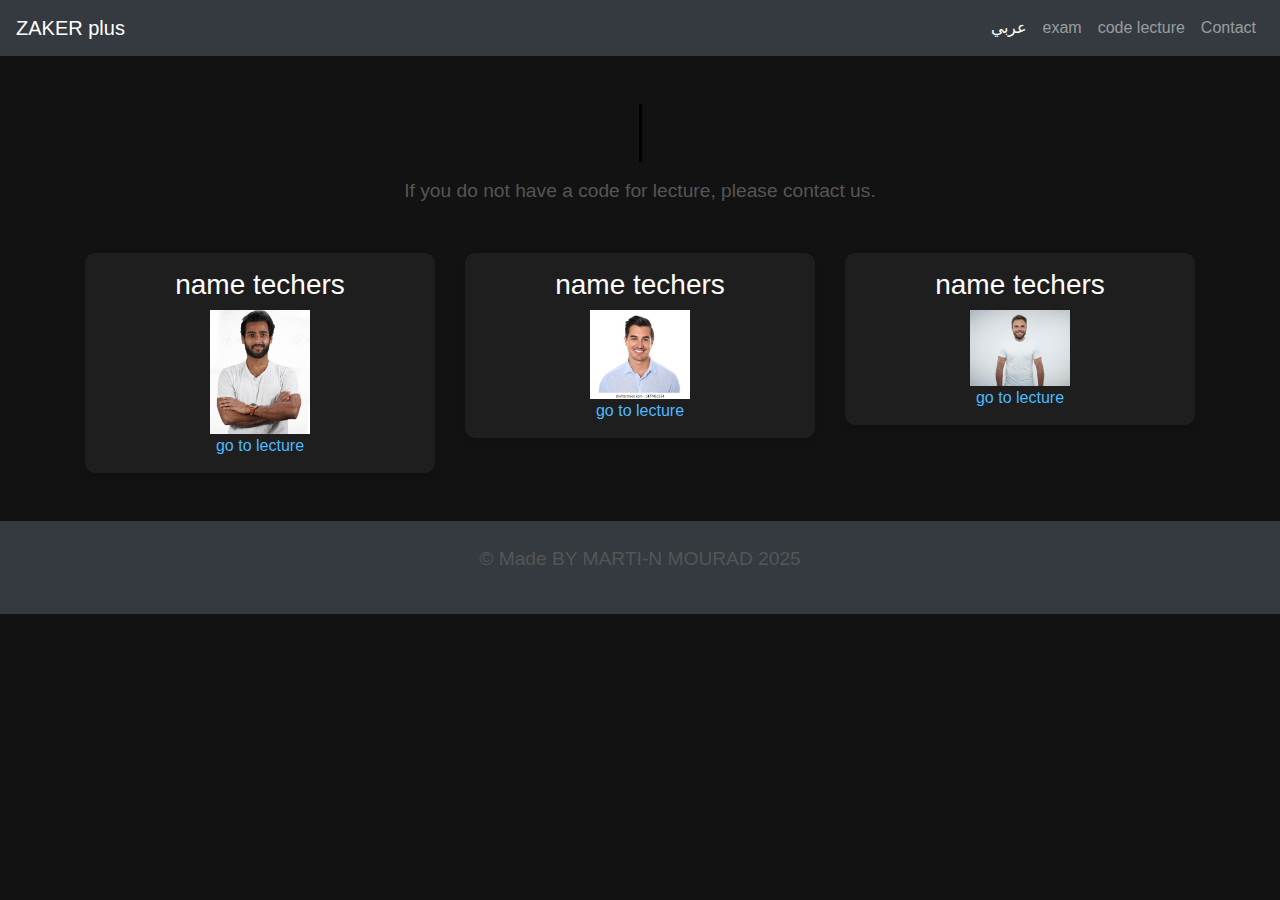
<file: index.html>
<!DOCTYPE html>
<html lang="en">
<head>
  <meta charset="UTF-8">
  <meta name="viewport" content="width=device-width, initial-scale=1.0">
  <title>ZAKER plus</title>
  <link rel="shortcut icon" href="image/icon.jpeg" type="image/x-icon">

  <!-- Bootstrap CSS -->
  <link href="https://stackpath.bootstrapcdn.com/bootstrap/4.5.2/css/bootstrap.min.css" rel="stylesheet">

  <!-- Custom CSS -->
  <link rel="stylesheet" href="css/styles.css">
  <style>
    body {
      background-color: #121212;
      color: #ffffff;
    }
    .feature-box {
      background-color: #1e1e1e;
      padding: 15px;
      border-radius: 10px;
      text-align: center;
    }
    .feature-box a {
      color: #4db8ff;
    }
    h1, h3 {
      color: #ffffff;
    }
    .navbar, .footer {
      background-color: #1e1e1e;
    }
  </style>
</head>
<body>
  <!-- Navigation Bar -->
  <nav class="navbar navbar-expand-lg navbar-dark bg-dark">
    <a class="navbar-brand" href="#">ZAKER plus</a>
    <button class="navbar-toggler" type="button" data-toggle="collapse" data-target="#navbarNav" aria-controls="navbarNav" aria-expanded="false" aria-label="Toggle navigation">
      <span class="navbar-toggler-icon"></span>
    </button>
    <div class="collapse navbar-collapse" id="navbarNav">
      <ul class="navbar-nav ml-auto">
        <li class="nav-item active">
          <a class="nav-link" href="arabi.html">عربي</a>
        </li>
        <li class="nav-item">
          <a class="nav-link" href="techers exam.html">exam</a>
        </li>
        <li class="nav-item">
          <a class="nav-link" href="code.html">code lecture</a>
        </li>
        <li class="nav-item">
          <a class="nav-link" href="contact.html">Contact</a>
        </li>
      </ul>
    </div>
  </nav>

  <!-- Hero Section -->
  <div class="container text-center my-5">
    <h1>Welcome !</h1>
    <p>If you do not have a code for lecture, please contact us.</p>
  </div>

  <!-- Features Section -->
  <div class="container my-5">
    <div class="row">
      <div class="col-md-4">
        <div class="feature-box">
          <h3>name techers</h3>
          <img src="image/test.jpg" width="100px"> <br>
          <a href="video techer.html">go to lecture</a>
        </div>
      </div>
      <div class="col-md-4">
        <div class="feature-box">
          <h3>name techers</h3>
          <img src="image/5.jpg" width="100px"><br>
          <a href="video techer.html">go to lecture</a>
        </div>
      </div>
      <div class="col-md-4">
        <div class="feature-box">
          <h3>name techers</h3>
          <img src="image/6.jpg" width="100px"><br>
          <a href="video techer.html">go to lecture</a>
        </div>
      </div>
    </div>
  </div>

  <!-- Footer -->
  <footer class="text-center bg-dark text-white py-4">
    <p>&copy; Made BY MARTI-N MOURAD 2025</p>
  </footer>

  <!-- Bootstrap JS, Popper.js, and jQuery -->
  <script src="https://code.jquery.com/jquery-3.5.1.slim.min.js"></script>
  <script src="https://cdn.jsdelivr.net/npm/@popperjs/core@2.5.2/dist/umd/popper.min.js"></script>
  <script src="https://stackpath.bootstrapcdn.com/bootstrap/4.5.2/js/bootstrap.min.js"></script>
</body>
</html>
</file>
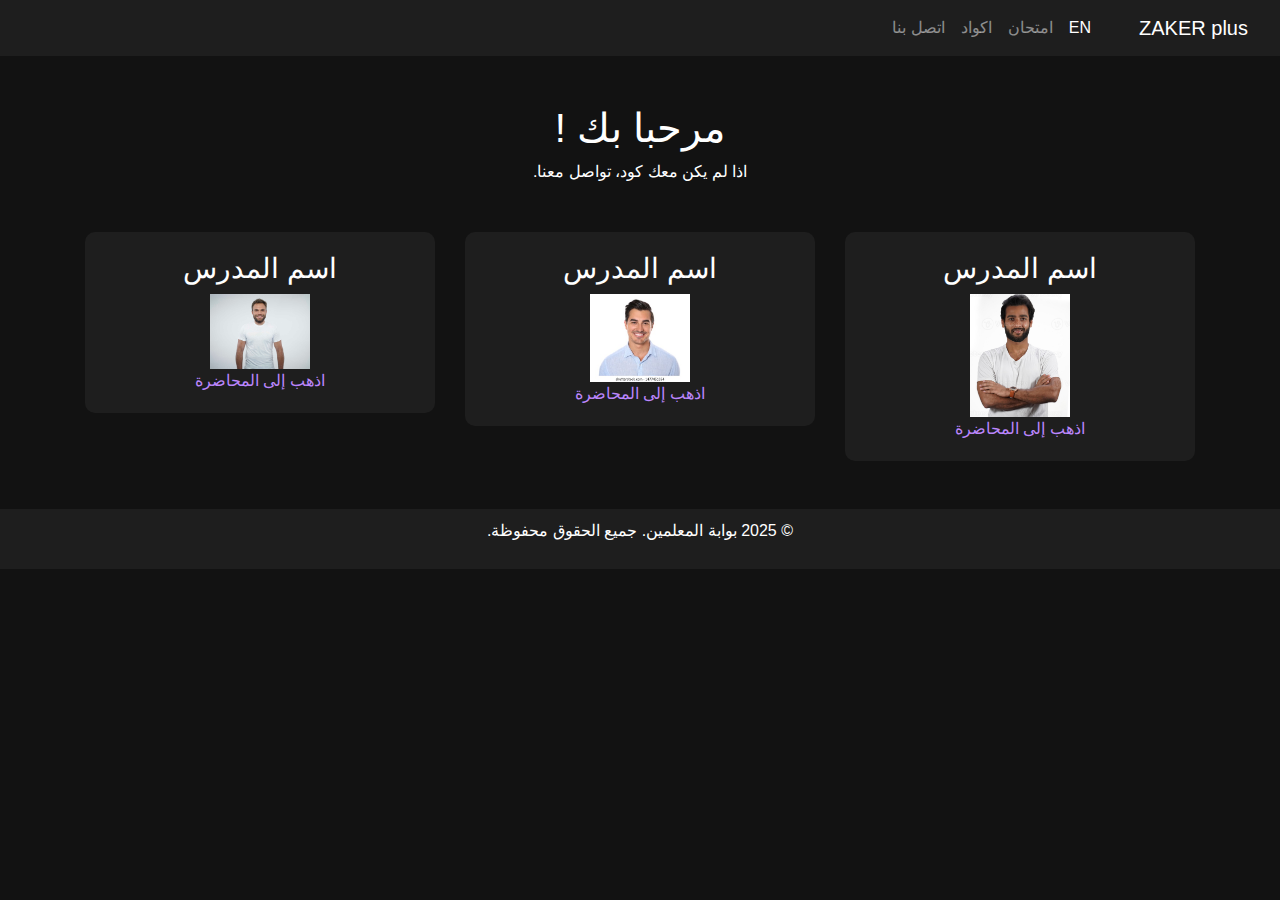
<file: arabi.html>
<!DOCTYPE html>
<html lang="ar">
<head>
  <meta charset="UTF-8">
  <meta name="viewport" content="width=device-width, initial-scale=1.0">
  <title>ZAKER plus</title>
  <link rel="shortcut icon" href="image/icon.jpeg" type="image/x-icon">
  <!-- Bootstrap CSS -->
  <link href="https://stackpath.bootstrapcdn.com/bootstrap/4.5.2/css/bootstrap.min.css" rel="stylesheet">

  <!-- Custom Dark Theme CSS -->
  <style>
    body {
      background-color: #121212;
      color: #ffffff;
      direction: rtl;
      text-align: right;
    }
    .feature-box {
      background-color: #1e1e1e;
      padding: 20px;
      border-radius: 10px;
      text-align: center;
    }
    .feature-box a {
      color: #bb86fc;
      text-decoration: none;
    }
    .feature-box a:hover {
      color: #ffffff;
    }
    .navbar {
      background-color: #1e1e1e !important;
    }
    .footer {
      background-color: #1e1e1e;
      color: #ffffff;
      padding: 10px 0;
    }
  </style>
</head>
<body>
  <!-- شريط التنقل -->
  <nav class="navbar navbar-expand-lg navbar-dark bg-dark">
    <a class="navbar-brand" href="#">ZAKER plus</a>
    <button class="navbar-toggler" type="button" data-toggle="collapse" data-target="#navbarNav" aria-controls="navbarNav" aria-expanded="false" aria-label="Toggle navigation">
      <span class="navbar-toggler-icon"></span>
    </button>
    <div class="collapse navbar-collapse" id="navbarNav">
      <ul class="navbar-nav ml-auto">
        <li class="nav-item active">
          <a class="nav-link" href="index.html">EN</a>
        </li>
        <li class="nav-item">
          <a class="nav-link" href="techers exam.html">امتحان</a>
        </li>
        <li class="nav-item">
          <a class="nav-link" href="code.html">اكواد</a>
        </li>
        <li class="nav-item">
          <a class="nav-link" href="contact.html">اتصل بنا</a>
        </li>
      </ul>
    </div>
  </nav>

  <!-- قسم الترحيب -->
  <div class="container text-center my-5">
    <h1>مرحبا بك !</h1>
    <p>اذا لم يكن معك كود، تواصل معنا.</p>
  </div>

  <!-- قسم المميزات -->
  <div class="container my-5">
    <div class="row">
      <div class="col-md-4">
        <div class="feature-box">
          <h3>اسم المدرس</h3>
          <img src="image/test.jpg" width="100px"> <br>
          <a href="video techer.html">اذهب إلى المحاضرة</a>
        </div>
      </div>
      <div class="col-md-4">
        <div class="feature-box">
          <h3>اسم المدرس</h3>
          <img src="image/5.jpg" width="100px"><br>
          <a href="video techer.html">اذهب إلى المحاضرة</a>
        </div>
      </div>
      <div class="col-md-4">
        <div class="feature-box">
          <h3>اسم المدرس</h3>
          <img src="image/6.jpg" width="100px"><br>
          <a href="video techer.html">اذهب إلى المحاضرة</a>
        </div>
      </div>
    </div>
  </div>

  <!-- التذييل -->
  <footer class="text-center footer">
    <p>&copy; 2025 بوابة المعلمين. جميع الحقوق محفوظة.</p>
  </footer>

  <!-- Bootstrap JS, Popper.js, و jQuery -->
  <script src="https://code.jquery.com/jquery-3.5.1.slim.min.js"></script>
  <script src="https://cdn.jsdelivr.net/npm/@popperjs/core@2.5.2/dist/umd/popper.min.js"></script>
  <script src="https://stackpath.bootstrapcdn.com/bootstrap/4.5.2/js/bootstrap.min.js"></script>
</body>
</html>
</file>
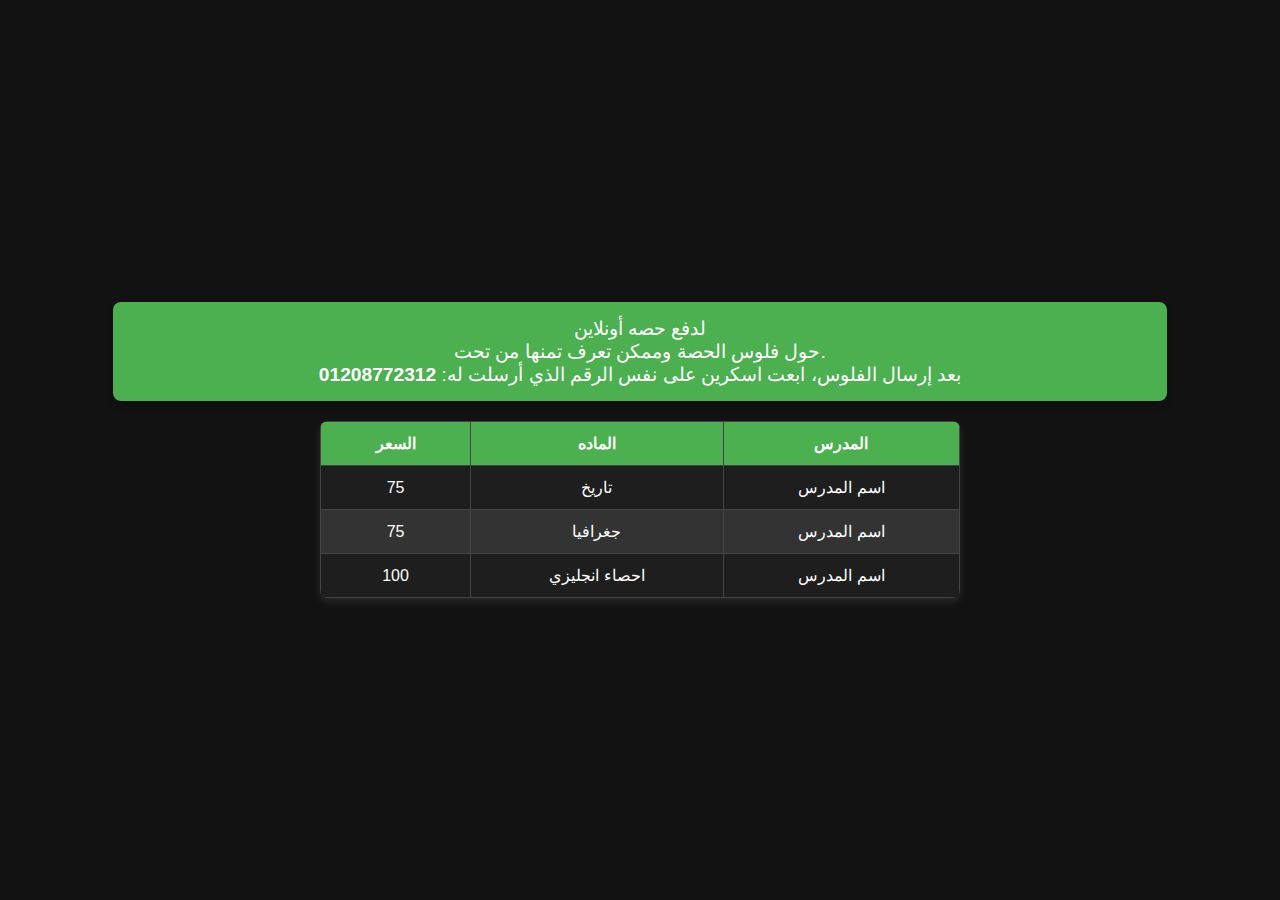
<file: code.html>
<!DOCTYPE html>
<html lang="ar">
<head>
    <meta charset="UTF-8">
    <meta name="viewport" content="width=device-width, initial-scale=1.0">
    <title>دفع حصة أونلاين</title>
    <style>
        body {
            font-family: Arial, sans-serif;
            background-color: #121212;
            color: #ffffff;
            display: flex;
            flex-direction: column;
            justify-content: center;
            align-items: center;
            height: 100vh;
            margin: 0;
        }
        .message {
            background-color: #4CAF50;
            color: white;
            padding: 15px;
            text-align: center;
            border-radius: 8px;
            width: 80%;
            margin-bottom: 20px;
            font-size: 1.2em;
            box-shadow: 0 4px 8px rgba(0, 0, 0, 0.2);
        }
        table {
            width: 50%;
            border-collapse: collapse;
            border-radius: 8px;
            overflow: hidden;
            box-shadow: 0 4px 8px rgba(255, 255, 255, 0.1);
            background-color: #1e1e1e;
        }
        th, td {
            padding: 12px 20px;
            text-align: center;
            border: 1px solid #444;
            color: #ffffff;
        }
        th {
            background-color: #4CAF50;
        }
        tr:nth-child(even) {
            background-color: #333;
        }
        tr:hover {
            background-color: #444;
        }
    </style>
</head>
<body>
    <div class="message">
        لدفع حصه أونلاين<br>
        حول فلوس الحصة وممكن تعرف تمنها من تحت.<br>
        بعد إرسال الفلوس، ابعت اسكرين على نفس الرقم الذي أرسلت له: <strong>01208772312</strong>
    </div>

    <table>
        <thead>
            <tr>
                <th> السعر</th>
                <th> الماده</th>
                <th> المدرس</th>
            </tr>
        </thead>
        <tbody>
            <tr>
                <td> 75</td>
                <td> تاريخ</td>
                <td> اسم المدرس</td>
            </tr>
            <tr>
                <td> 75</td>
                <td> جغرافيا</td>
                <td> اسم المدرس</td>
            </tr>
            <tr>
                <td>100 </td>
                <td> احصاء انجليزي</td>
                <td>  اسم المدرس</td>
            </tr>
        </tbody>
    </table>
</body>
</html>
</file>
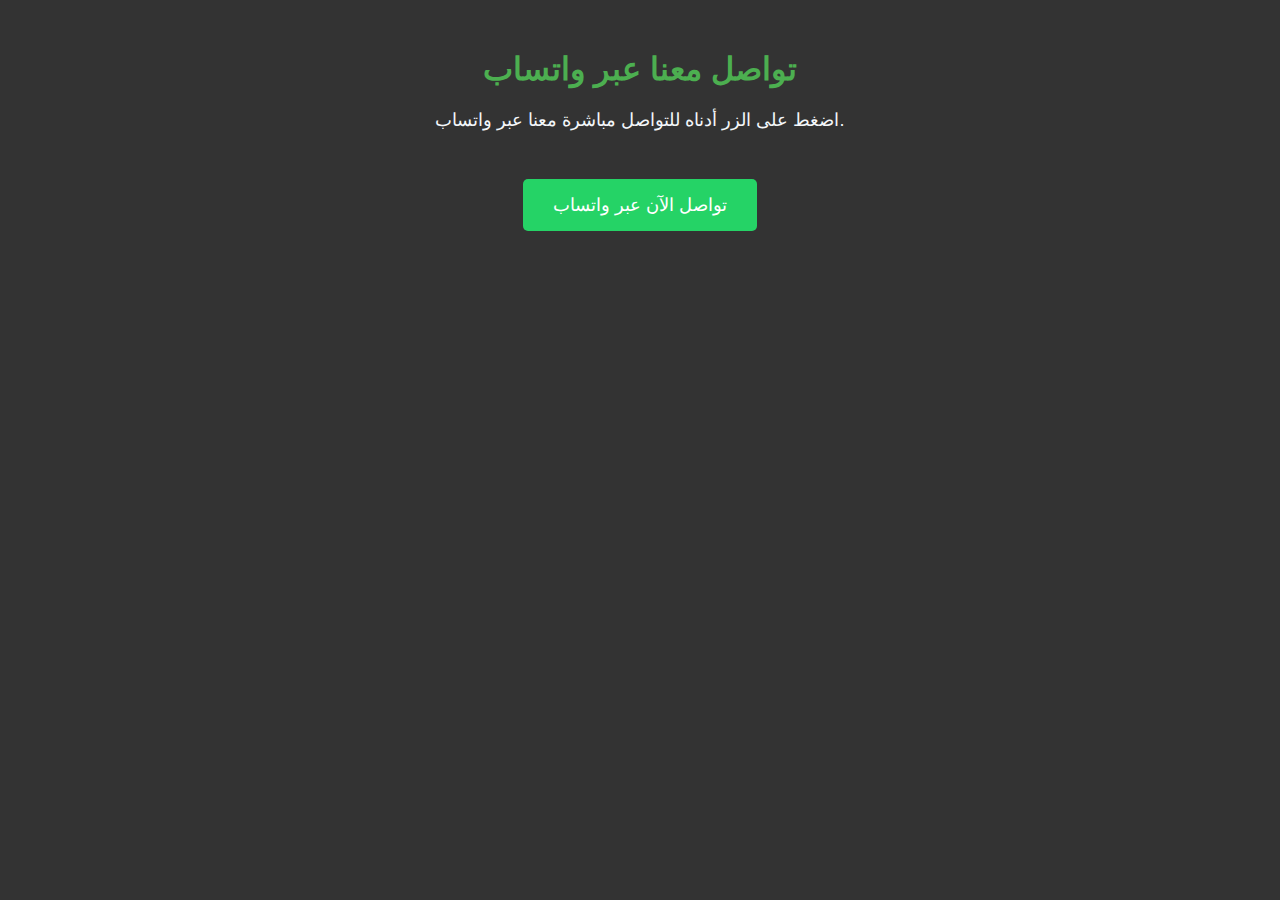
<file: contact.html>
<!DOCTYPE html>
<html lang="ar">
<head>
    <meta charset="UTF-8">
    <meta name="viewport" content="width=device-width, initial-scale=1.0">
    <title> ZAKER SITE</title>
    <style>
        body {
            font-family: Arial, sans-serif;
            background-color: #333;
            color: #f4f7fa;
            text-align: center;
            margin: 0;
            padding: 0;
        }
        h1 {
            color: #4CAF50;
            margin-top: 50px;
        }
        p {
            font-size: 18px;
            margin-top: 20px;
            color: #f4f7fa;
        }
        .whatsapp-button {
            background-color: #25D366;
            color: white;
            font-size: 18px;
            padding: 15px 30px;
            border: none;
            border-radius: 5px;
            cursor: pointer;
            text-decoration: none;
            display: inline-block;
            margin-top: 30px;
            transition: background-color 0.3s ease;
        }
        .whatsapp-button:hover {
            background-color: #128C7E;
        }
    </style>
</head>
<body>
    <h1>تواصل معنا عبر واتساب</h1>
    <p>اضغط على الزر أدناه للتواصل مباشرة معنا عبر واتساب.</p>
    <a href="https://wa.me/201208772312" class="whatsapp-button" target="_blank">تواصل الآن عبر واتساب</a>
</body>
</html>
</file>
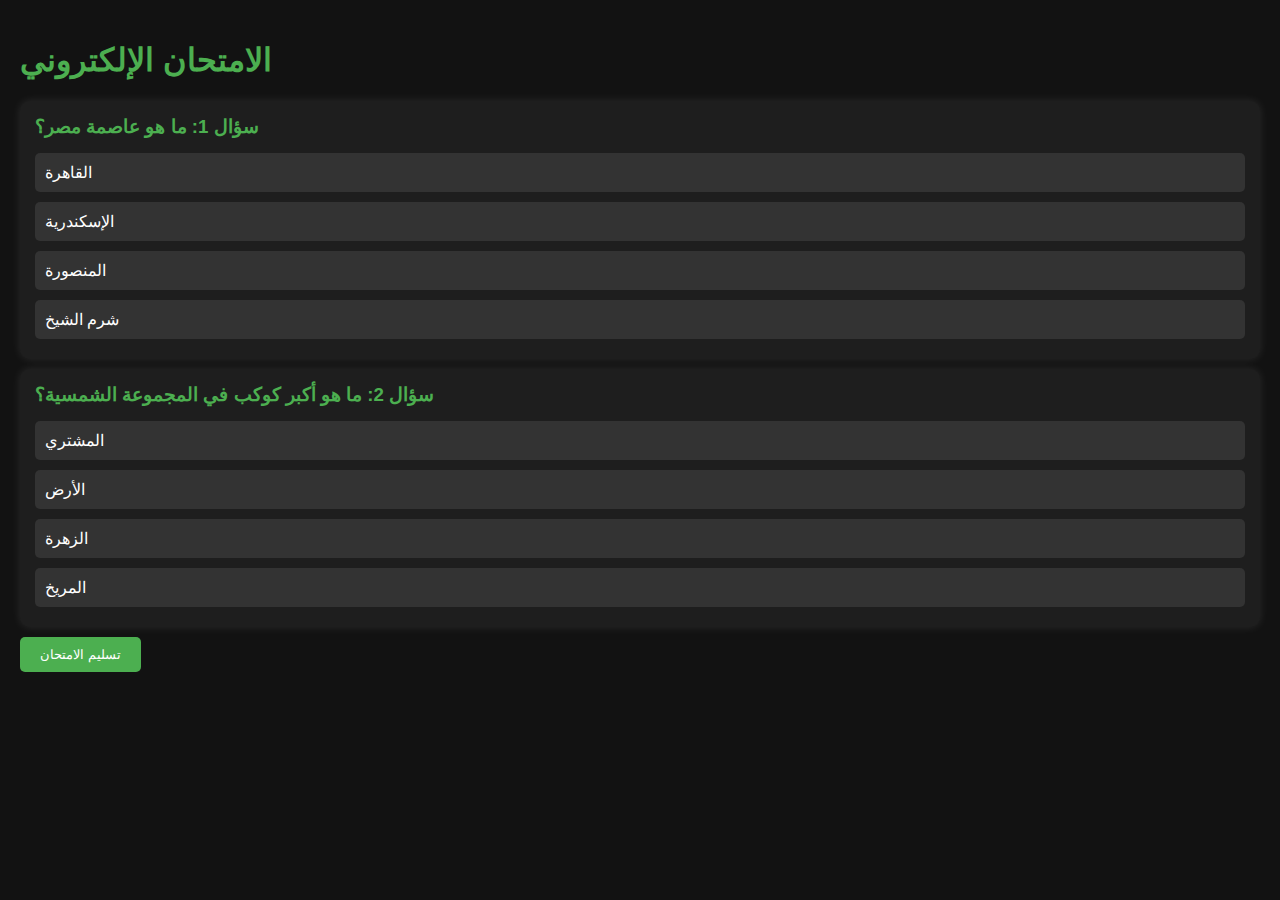
<file: exam.html>
<!DOCTYPE html>
<html lang="ar">
<head>
    <meta charset="UTF-8">
    <meta name="viewport" content="width=device-width, initial-scale=1.0">
    <title>امتحان الكتروني</title>
    <style>
        body {
            font-family: Arial, sans-serif;
            background-color: #121212;
            margin: 0;
            padding: 20px;
            color: #ffffff;
        }
        .question-card {
            background-color: #1e1e1e;
            border-radius: 10px;
            margin: 10px 0;
            padding: 15px;
            box-shadow: 0 0 10px rgba(255, 255, 255, 0.1);
        }
        .question-card h3 {
            margin: 0 0 10px 0;
            color: #4CAF50;
        }
        .answers {
            display: flex;
            flex-direction: column;
        }
        .answer-option {
            background-color: #333;
            margin: 5px 0;
            padding: 10px;
            border-radius: 5px;
            cursor: pointer;
            color: #ffffff;
        }
        .answer-option:hover {
            background-color: #444;
        }
        .answer-option.selected {
            background-color: #4CAF50;
        }
        #submit-btn {
            padding: 10px 20px;
            background-color: #4CAF50;
            color: white;
            border: none;
            border-radius: 5px;
            cursor: pointer;
        }
        #submit-btn:disabled {
            background-color: #666;
            cursor: not-allowed;
        }
        #result {
            margin-top: 20px;
            background-color: #1e1e1e;
            padding: 15px;
            border-radius: 10px;
            box-shadow: 0 0 10px rgba(255, 255, 255, 0.1);
        }
        .name {
            color: #4CAF50;
        }
    </style>
</head>
<body>

    <h1 class="name">الامتحان الإلكتروني</h1>
    <form id="quiz-form">
        <div class="question-card">
            <h3>سؤال 1: ما هو عاصمة مصر؟</h3>
            <div class="answers">
                <div class="answer-option" data-correct="true">القاهرة</div>
                <div class="answer-option" data-correct="false">الإسكندرية</div>
                <div class="answer-option" data-correct="false">المنصورة</div>
                <div class="answer-option" data-correct="false">شرم الشيخ</div>
            </div>
        </div>

        <div class="question-card">
            <h3>سؤال 2: ما هو أكبر كوكب في المجموعة الشمسية؟</h3>
            <div class="answers">
                <div class="answer-option" data-correct="true">المشتري</div>
                <div class="answer-option" data-correct="false">الأرض</div>
                <div class="answer-option" data-correct="false">الزهرة</div>
                <div class="answer-option" data-correct="false">المريخ</div>
            </div>
        </div>
        
        <button type="button" id="submit-btn" onclick="submitQuiz()">تسليم الامتحان</button>
    </form>

    <div id="result" style="display:none;">
        <h3>النتيجة:</h3>
        <p id="score"></p>
        <p id="date"></p>
    </div>

    <script>
        let totalQuestions = 2;
        let score = 0;

        document.querySelectorAll('.answer-option').forEach(option => {
            option.addEventListener('click', function() {
                this.classList.toggle('selected');
            });
        });

        function submitQuiz() {
            let selectedAnswers = document.querySelectorAll('.answer-option.selected');
            score = 0;

            selectedAnswers.forEach(answer => {
                if (answer.getAttribute('data-correct') === 'true') {
                    score++;
                }
            });

            document.getElementById('result').style.display = 'block';
            document.getElementById('score').innerText = `النتيجة: ${score} من ${totalQuestions}`;
            document.getElementById('date').innerText = `تاريخ التسليم: ${new Date().toLocaleString()}`;

            document.querySelectorAll('.answer-option').forEach(option => {
                option.style.pointerEvents = 'none';
            });
            document.getElementById('submit-btn').disabled = true;
        }
    </script>

</body>
</html>
</file>
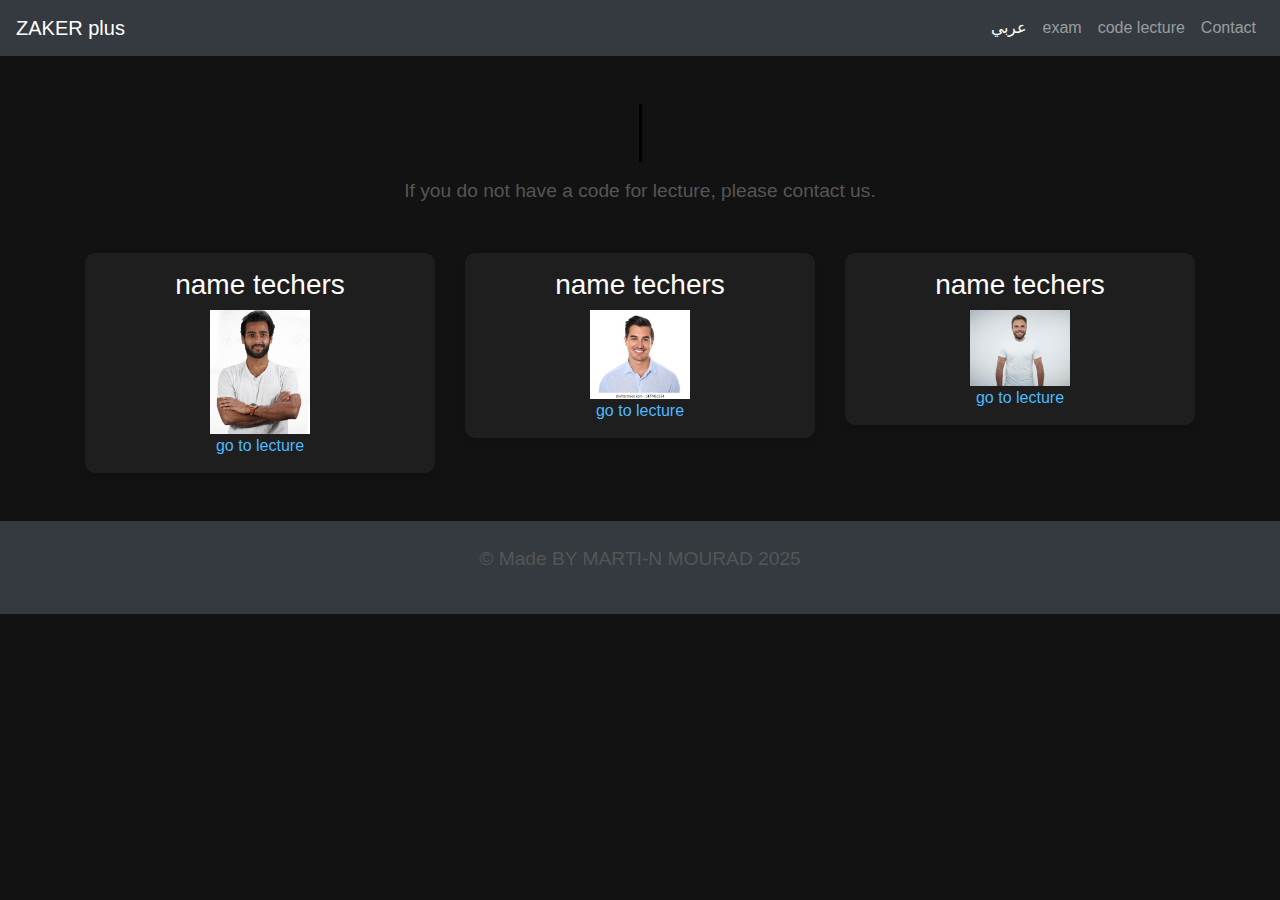
<file: home.html>
<!DOCTYPE html>
<html lang="ar">
<head>
    <meta charset="UTF-8">
    <meta name="viewport" content="width=device-width, initial-scale=1.0">
    <title>الصفحة الرئيسية</title>
    <style>
        body { font-family: Arial, sans-serif; text-align: center; }
        .container { margin-top: 50px; }
        button {
            padding: 10px 15px;
            background: red;
            color: white;
            border: none;
            border-radius: 5px;
            cursor: pointer;
        }
    </style>
</head>
<body>

    <div class="container">
        <h1>مرحبًا، <span id="userName"></span> 👋</h1>
        <p>هذه هي الصفحة الرئيسية بعد تسجيل الدخول.</p>
        <button onclick="logout()">تسجيل الخروج</button>
    </div>

    <script>
        // تحقق من تسجيل الدخول
        if (!localStorage.getItem("userToken")) {
            window.location.href = "index.html"; // لو مش مسجل، يرجعه لصفحة التسجيل
        }

        // عرض اسم المستخدم المسجل
        document.getElementById("userName").innerText = localStorage.getItem("username");

        function logout() {
            localStorage.removeItem("userToken");
            localStorage.removeItem("username");
            window.location.href = "index.html"; // تحويل المستخدم لصفحة التسجيل
        }
    </script>

</body>
</html>
</file>
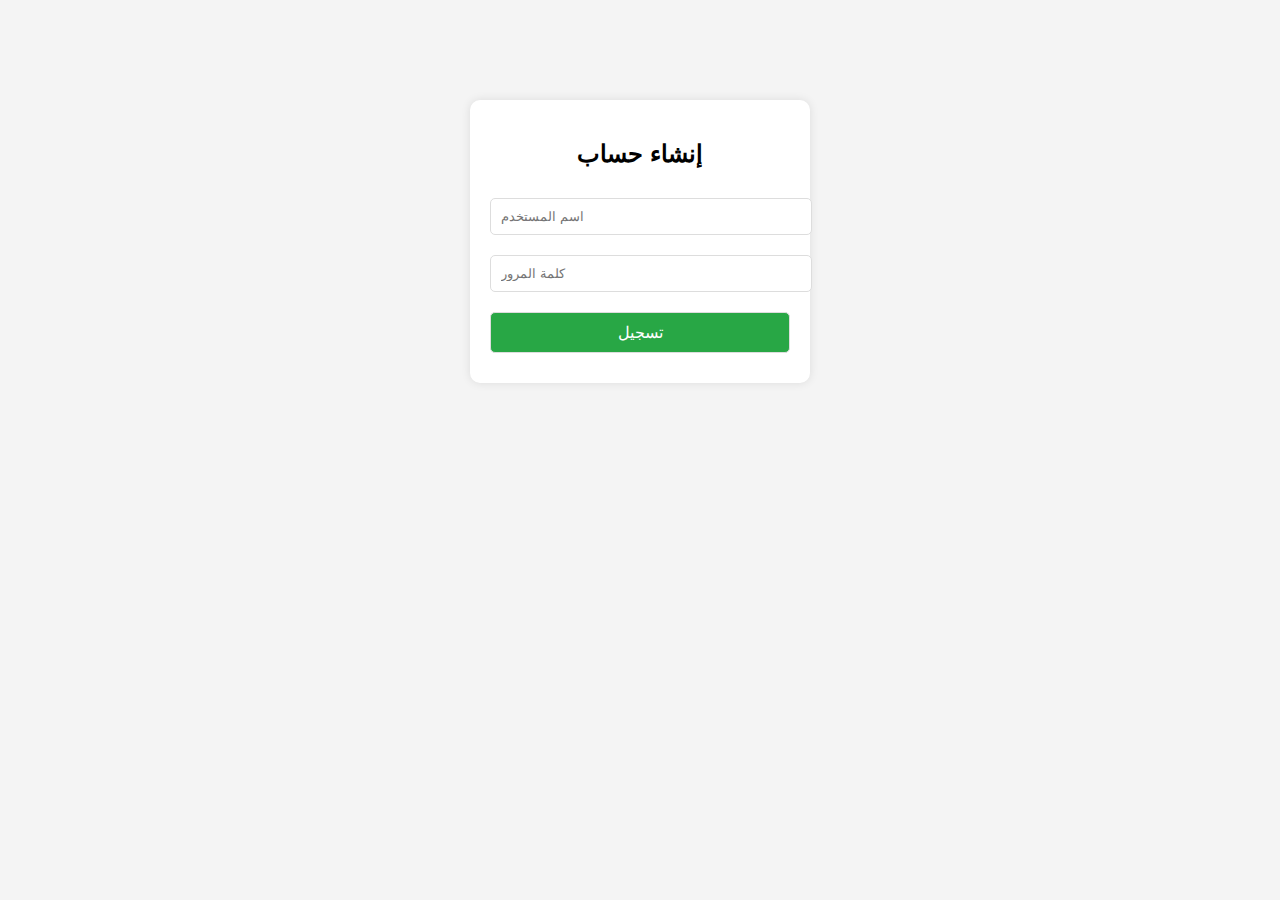
<file: log up.html>
<!DOCTYPE html>
<html lang="ar">
<head>
    <meta charset="UTF-8">
    <meta name="viewport" content="width=device-width, initial-scale=1.0">
    <title>تسجيل حساب</title>
    <style>
        body {
            font-family: Arial, sans-serif;
            text-align: center;
            background-color: #f4f4f4;
        }
        .container {
            width: 300px;
            margin: 100px auto;
            padding: 20px;
            background: white;
            border-radius: 10px;
            box-shadow: 0px 0px 10px rgba(0, 0, 0, 0.1);
        }
        input, button {
            width: 100%;
            padding: 10px;
            margin: 10px 0;
            border: 1px solid #ddd;
            border-radius: 5px;
        }
        button {
            background-color: #28a745;
            color: white;
            cursor: pointer;
            font-size: 16px;
        }
        button:hover {
            background-color: #218838;
        }
    </style>
</head>
<body>

    <div class="container" id="registerBox">
        <h2>إنشاء حساب</h2>
        <input type="text" id="username" placeholder="اسم المستخدم" required>
        <input type="password" id="password" placeholder="كلمة المرور" required>
        <button onclick="registerUser()">تسجيل</button>
    </div>

    <script>
        // تحقق إذا كان المستخدم مسجل دخول
        if (localStorage.getItem("userToken")) {
            window.location.href = "home.html"; // لو مسجل، ينقله للصفحة الرئيسية
        }

        function registerUser() {
            let username = document.getElementById("username").value;
            let password = document.getElementById("password").value;

            if (username && password) {
                localStorage.setItem("userToken", "token123"); // تخزين بيانات مؤقتة
                localStorage.setItem("username", username);
                alert("تم التسجيل بنجاح!");
                window.location.href = "home.html"; // تحويل المستخدم للصفحة الرئيسية
            } else {
                alert("يجب ملء جميع الحقول!");
            }
        }
    </script>

</body>
</html>
</file>
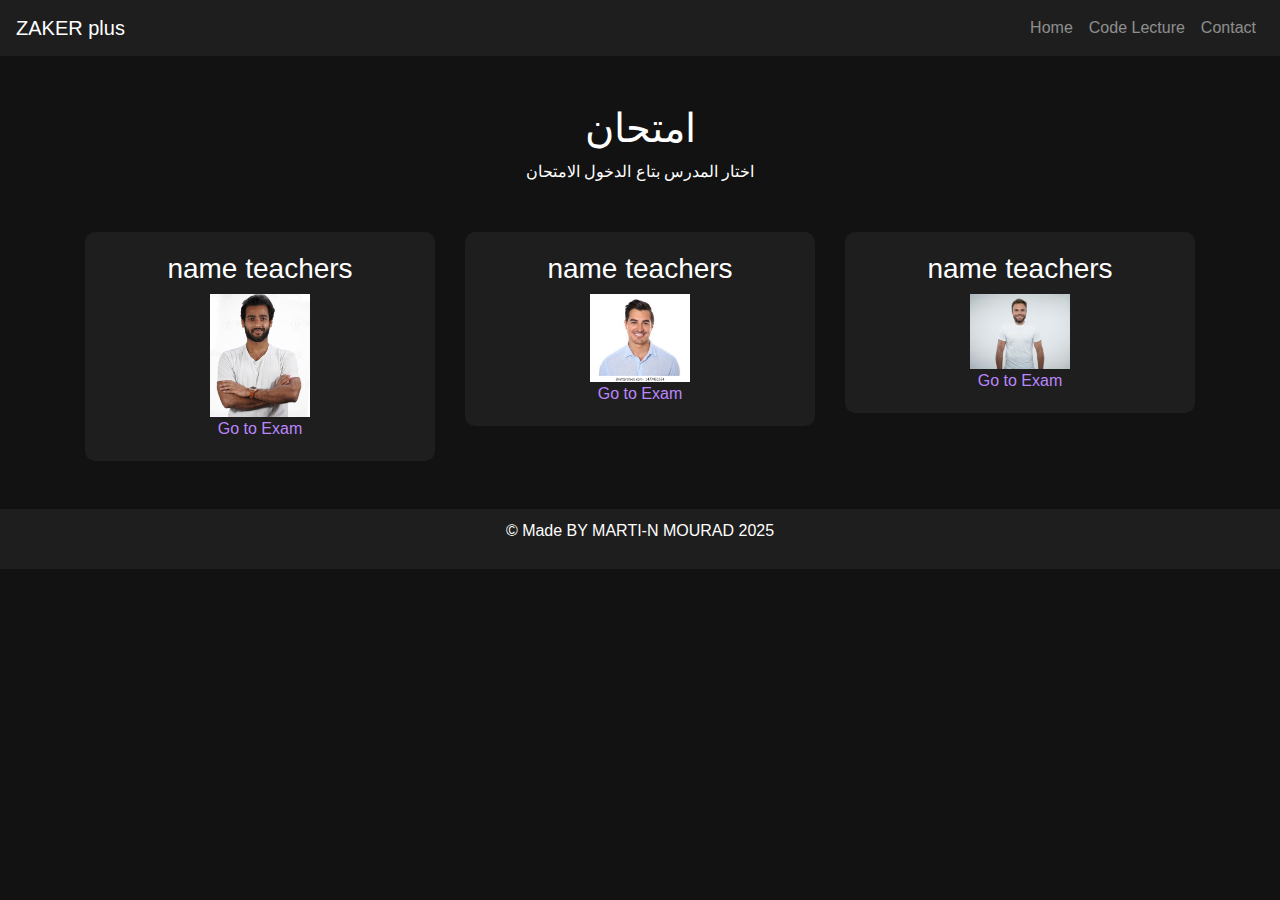
<file: techers exam.html>
<!DOCTYPE html>
<html lang="en">
<head>
  <meta charset="UTF-8">
  <meta name="viewport" content="width=device-width, initial-scale=1.0">
  <title>ZAKER plus</title>
  <!-- Bootstrap CSS -->
  <link href="https://stackpath.bootstrapcdn.com/bootstrap/4.5.2/css/bootstrap.min.css" rel="stylesheet">

  <!-- Custom Dark Theme CSS -->
  <style>
    body {
      background-color: #121212;
      color: #ffffff;
    }
    .feature-box {
      background-color: #1e1e1e;
      padding: 20px;
      border-radius: 10px;
      text-align: center;
    }
    .feature-box a {
      color: #bb86fc;
      text-decoration: none;
    }
    .feature-box a:hover {
      color: #ffffff;
    }
    .navbar {
      background-color: #1e1e1e !important;
    }
    .footer {
      background-color: #1e1e1e;
      color: #ffffff;
      padding: 10px 0;
    }
  </style>
</head>
<body>
  <!-- Navigation Bar -->
  <nav class="navbar navbar-expand-lg navbar-dark bg-dark">
    <a class="navbar-brand" href="#">ZAKER plus</a>
    <button class="navbar-toggler" type="button" data-toggle="collapse" data-target="#navbarNav" aria-controls="navbarNav" aria-expanded="false" aria-label="Toggle navigation">
      <span class="navbar-toggler-icon"></span>
    </button>
    <div class="collapse navbar-collapse" id="navbarNav">
      <ul class="navbar-nav ml-auto">
        <li class="nav-item">
          <a class="nav-link" href="index.html">Home</a>
        </li>
        <li class="nav-item">
          <a class="nav-link" href="code.html">Code Lecture</a>
        </li>
        <li class="nav-item">
          <a class="nav-link" href="contact.html">Contact</a>
        </li>
      </ul>
    </div>
  </nav>

  <!-- Hero Section -->
  <div class="container text-center my-5">
    <h1>امتحان</h1>
    <p>اختار المدرس بتاع الدخول الامتحان</p>
  </div>

  <!-- Features Section -->
  <div class="container my-5">
    <div class="row">
      <div class="col-md-4">
        <div class="feature-box">
          <h3>name teachers</h3>
          <img src="image/test.jpg" width="100px"> <br>
          <a href="exam.html">Go to Exam</a>
        </div>
      </div>
      <div class="col-md-4">
        <div class="feature-box">
          <h3>name teachers</h3>
          <img src="image/5.jpg" width="100px"><br>
          <a href="exam.html">Go to Exam</a>
        </div>
      </div>
      <div class="col-md-4">
        <div class="feature-box">
          <h3>name teachers</h3>
          <img src="image/6.jpg" width="100px"><br>
          <a href="exam.html">Go to Exam</a>
        </div>
      </div>
    </div>
  </div>

  <!-- Footer -->
  <footer class="text-center footer">
    <p>&copy; Made BY MARTI-N MOURAD 2025</p>
  </footer>

  <!-- Bootstrap JS, Popper.js, and jQuery -->
  <script src="https://code.jquery.com/jquery-3.5.1.slim.min.js"></script>
  <script src="https://cdn.jsdelivr.net/npm/@popperjs/core@2.5.2/dist/umd/popper.min.js"></script>
  <script src="https://stackpath.bootstrapcdn.com/bootstrap/4.5.2/js/bootstrap.min.js"></script>
</body>
</html>
</file>
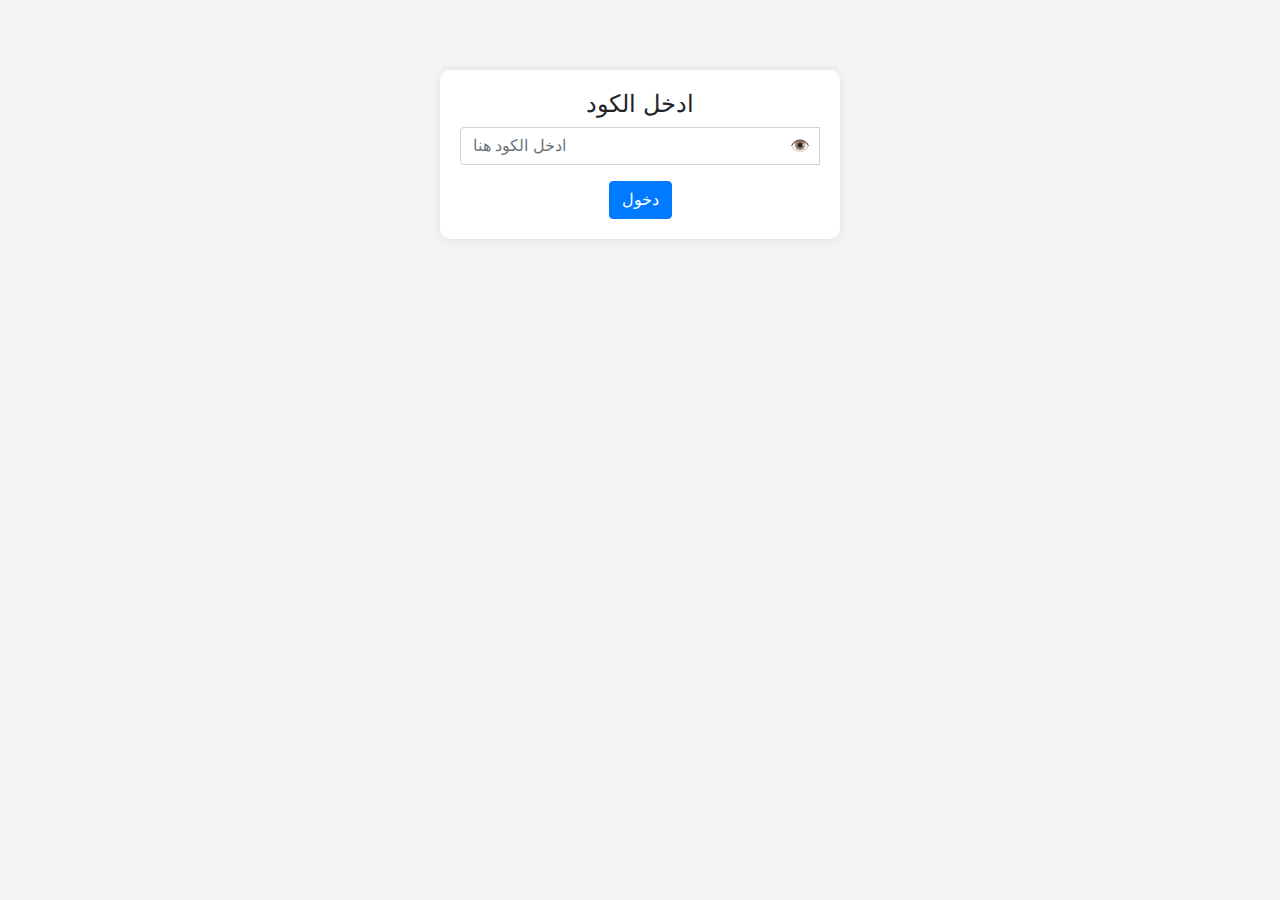
<file: tolba history.html>
<!DOCTYPE html>
<html lang="ar">
<head>
    <meta charset="UTF-8">
    <meta name="viewport" content="width=device-width, initial-scale=1.0">
    <title>ZAKER SITE</title>
    <link href="https://stackpath.bootstrapcdn.com/bootstrap/4.5.2/css/bootstrap.min.css" rel="stylesheet">
    <style>
        body {
            background-color: #f4f4f4;
            padding-top: 20px;
        }
        .container {
            display: none;
        }
        .alert {
            display: none;
        }
        .password-container {
            text-align: center;
            margin-top: 50px;
        }
        .password-box {
            max-width: 400px;
            margin: auto;
            padding: 20px;
            background: white;
            border-radius: 10px;
            box-shadow: 0px 0px 10px rgba(0, 0, 0, 0.1);
        }
        .toggle-password {
            cursor: pointer;
            position: absolute;
            right: 10px;
            top: 50%;
            transform: translateY(-50%);
        }
        .input-group {
            position: relative;
        }
    </style>
</head>
<body>

<div class="password-container">
    <div class="password-box">
        <h4>ادخل الكود</h4>
        <div class="input-group">
            <input type="password" id="passwordInput" class="form-control" placeholder="ادخل الكود هنا">
            <span class="toggle-password" onclick="togglePassword()">👁️</span>
        </div>
        <button class="btn btn-primary mt-3" onclick="checkPassword()">دخول</button>
        <div class="alert alert-danger mt-3" id="alertIncorrectPassword">الكود غير صحيح، سيتم إغلاق الصفحة.</div>
    </div>
</div>

<div class="container" id="contentContainer">
    <h1 class="text-center">الحصة</h1>
    <div class="row">
        <div class="col-md-8">
            <iframe width="560" height="315" src="https://www.youtube.com/embed/fTSuBIWRilI" frameborder="0" allowfullscreen></iframe>
        </div>
        <div class="col-md-4">
            <div class="list-group">
                <div class="list-group-item">الحصة 1</div>
                <div class="list-group-item">الواجب 2</div>
            </div>
        </div>
    </div>
</div>

<script>
      let correctPasswords = JSON.parse(localStorage.getItem("validPasswords")) || ["123456", "password123", "admin2025", "martin", "zakerplus", "VIP30OFFER"];
    let savedPassword = localStorage.getItem("savedPassword");
    let expiryTime = localStorage.getItem("passwordExpiry");

    // التحقق مما إذا كانت كلمة المرور محفوظة ولم تنتهِ صلاحيتها
    if (savedPassword && expiryTime && new Date().getTime() < expiryTime) {
        document.querySelector(".password-container").style.display = "none";
        document.getElementById("contentContainer").style.display = "block";
    }

    function checkPassword() {
        let userPassword = document.getElementById("passwordInput").value;
        let passwordIndex = correctPasswords.indexOf(userPassword);
        
        if (passwordIndex !== -1) {
            correctPasswords.splice(passwordIndex, 1); // إزالة كلمة المرور من القائمة
            localStorage.setItem("validPasswords", JSON.stringify(correctPasswords)); // حفظ القائمة الجديدة

            let expiryDate = new Date().getTime() + (6 * 24 * 60 * 60 * 1000); // 6 أيام
            localStorage.setItem("savedPassword", userPassword);
            localStorage.setItem("passwordExpiry", expiryDate);
            
            document.querySelector(".password-container").style.display = "none";
            document.getElementById("contentContainer").style.display = "block";
        } else {
            document.getElementById("alertIncorrectPassword").style.display = "block";
            setTimeout(function() {
                window.location.href = "about:blank"; // إغلاق الصفحة
            }, 2000);
        }
    }

    function togglePassword() {
        let passwordField = document.getElementById("passwordInput");
        passwordField.type = passwordField.type === "password" ? "text" : "password";
    }

</script>

</body>
</html>
</file>
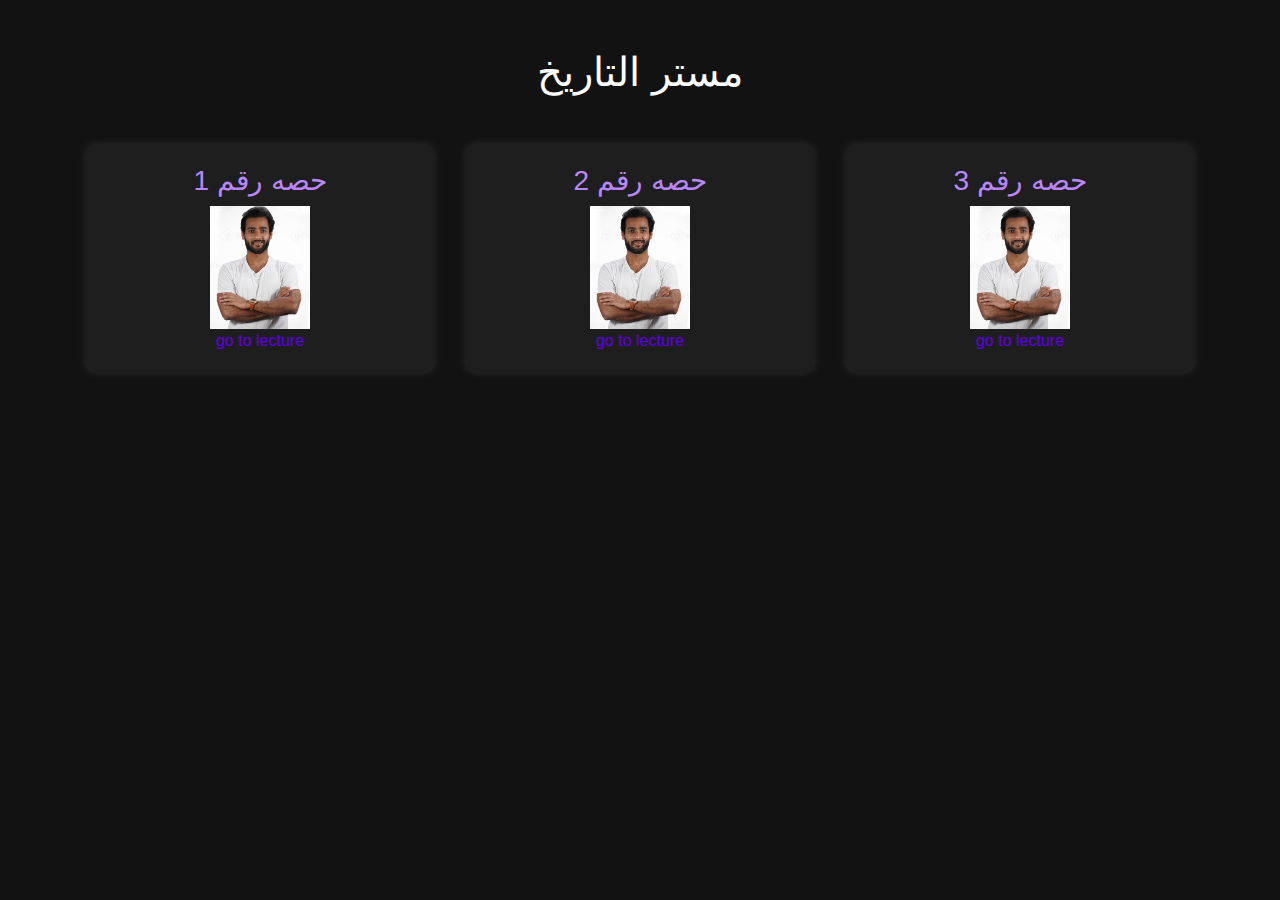
<file: video techer.html>
<!DOCTYPE html>
<html lang="en">
<head>
  <meta charset="UTF-8">
  <meta name="viewport" content="width=device-width, initial-scale=1.0">
  <title>ZAKER plus</title>
  <link rel="shortcut icon" href="image/icon.jpeg" type="image/x-icon">

  <!-- Bootstrap CSS -->
  <link href="https://stackpath.bootstrapcdn.com/bootstrap/4.5.2/css/bootstrap.min.css" rel="stylesheet">

  <!-- Custom Dark Mode CSS -->
  <style>
    body {
      background-color: #121212;
      color: #ffffff;
    }
    .feature-box {
      background-color: #1e1e1e;
      padding: 20px;
      border-radius: 10px;
      text-align: center;
      box-shadow: 0px 0px 10px rgba(255, 255, 255, 0.1);
    }
    .feature-box h3 {
      color: #bb86fc;
    }
    a {
      color: #6200ea;
    }
    a:hover {
      color: #3700b3;
    }
  </style>
</head>
<body>

  <!-- Hero Section -->
  <div class="container text-center my-5">
    <h1>مستر التاريخ</h1>
  </div>

  <!-- Features Section -->
  <div class="container my-5">
    <div class="row">
      <!-- حصه -->
      <div class="col-md-4">
        <div class="feature-box">
          <h3>حصه رقم 1</h3>
          <img src="image/test.jpg" width="100px"> <br>
          <a href="techers/tolba/tolba history.html">go to lecture</a>
        </div>
      </div>
      <!-- حصه -->
      <div class="col-md-4">
        <div class="feature-box">
          <h3>حصه رقم 2</h3>
          <img src="image/test.jpg" width="100px"><br>
          <a href="techers/zhraan/zhraan.html">go to lecture</a>
        </div>
      </div>
      <!-- حصه -->
      <div class="col-md-4">
        <div class="feature-box">
          <h3>حصه رقم 3</h3>
          <img src="image/test.jpg" width="100px"><br>
          <a href="techers/mazen elhywan/mazen elhywan.html">go to lecture</a>
        </div>
      </div>
    </div>
  </div>

  <!-- Bootstrap JS, Popper.js, and jQuery -->
  <script src="https://code.jquery.com/jquery-3.5.1.slim.min.js"></script>
  <script src="https://cdn.jsdelivr.net/npm/@popperjs/core@2.5.2/dist/umd/popper.min.js"></script>
  <script src="https://stackpath.bootstrapcdn.com/bootstrap/4.5.2/js/bootstrap.min.js"></script>
  
  <!-- Custom JS -->
  <script src="script/script.js"></script>
</body>
</html>
</file>
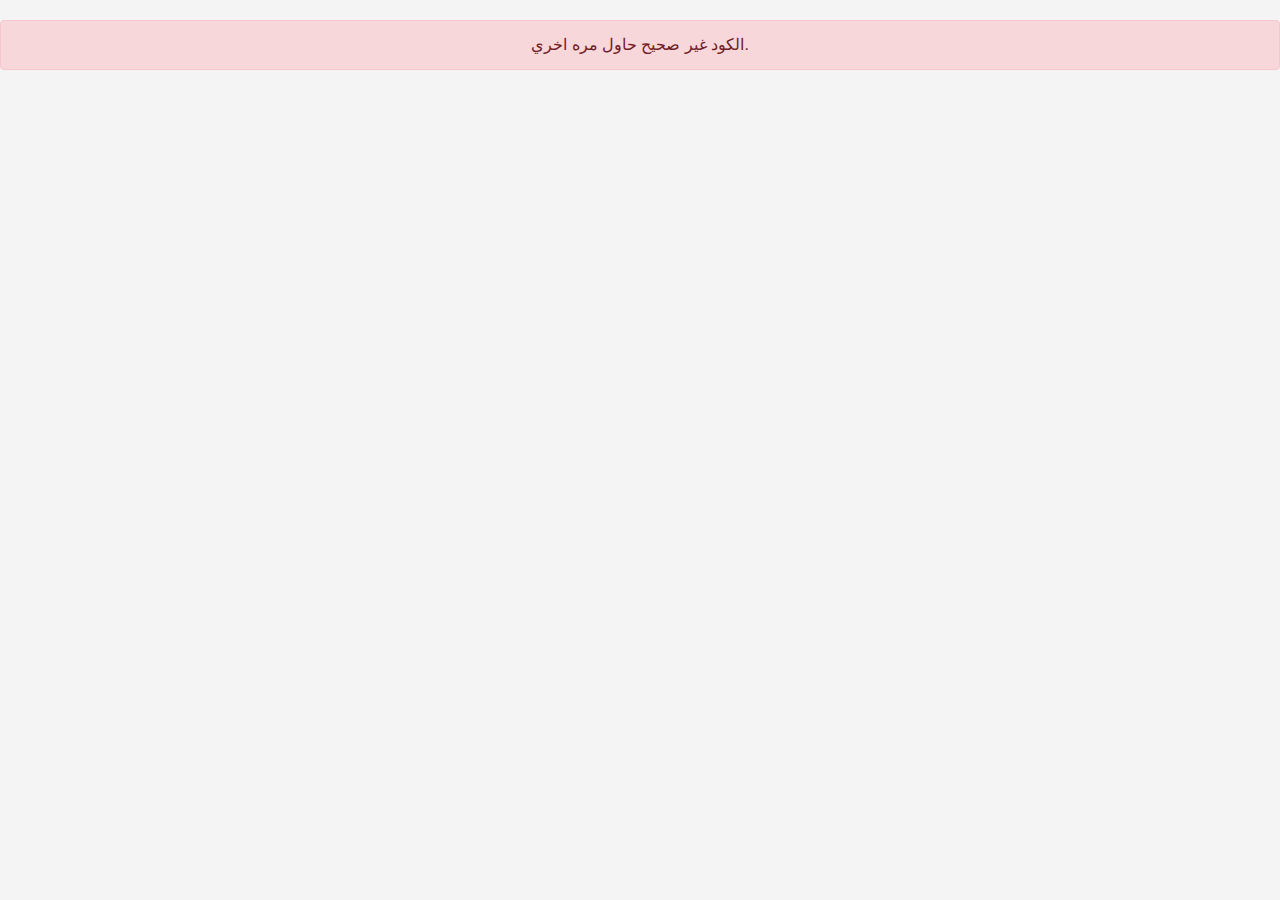
<file: note/video.html>
<!DOCTYPE html>
<html lang="ar">
<head>
    <meta charset="UTF-8">
    <meta name="viewport" content="width=device-width, initial-scale=1.0">
    <title>   ZAKER SITE</title>
    <link href="https://stackpath.bootstrapcdn.com/bootstrap/4.5.2/css/bootstrap.min.css" rel="stylesheet">
    <style>
        body {
            background-color: #f4f4f4;
            padding-top: 20px;
        }
        .container {
            display: none; /* إخفاء المحتوى الأساسي حتى يتم التحقق من كلمة المرور */
        }
        .alert {
            display: none; /* إخفاء التنبيهات في البداية */
        }
        video:hover {
            transform: scale(1.05); /* تكبير الفيديو عند المرور عليه */
            transition: transform 0.3s ease-in-out; /* تأثير سلاسة */
        }
    </style>
</head>
<body>

<!-- تنبيه عند الفشل في إدخال كلمة المرور -->
<div class="alert alert-danger text-center" role="alert" id="alertIncorrectPassword">
الكود غير صحيح حاول مره اخري.
</div>

<!-- محتوى الصفحة (مخفي حتى يتم التحقق من كلمة المرور) -->
<div class="container" id="contentContainer">
    <h1 class="text-center">الحصه</h1><br>
    <!-- هنا يمكن إضافة محتوى الفيديوهات كما تم شرحه سابقاً -->
    <div class="row">
        <div class="col-md-8">
            <iframe width="560" height="315" src="https://www.youtube.com/embed/QzucP1COl4w?si=k2sQz7a1VztPZhIe" title="YouTube video player" frameborder="0" allow="accelerometer; autoplay; clipboard-write; encrypted-media; gyroscope; picture-in-picture; web-share" referrerpolicy="strict-origin-when-cross-origin" allowfullscreen></iframe>

        </div>
        <div class="col-md-4">
            <div class="list-group">
                <div class="list-group-item">الحصه 1</div>
                <div class="list-group-item">الواجب 2</div>
                <!-- <div class="list-group-item">فيديو 3</div> -->
            </div>
        </div>
    </div>
</div>

<script>
    // قائمة كلمات الكود الصحيحة
    const correctPasswords = ["123456", "password123", "admin2025","martin"]; // أضف كلمات مرور إضافية هنا

    // نافذة تطلب من المستخدم إدخال كلمة المرور
    let userPassword = prompt("ادخل الكود:");

    // التحقق من كلمة المرور
    if (correctPasswords.includes(userPassword)) {
        // إذا كانت الكلمة الصحيحة، عرض المحتوى
        document.getElementById("contentContainer").style.display = "block";
    } else {
        // إذا كانت الكلمة خاطئة، عرض تنبيه وإغلاق الصفحة بعد قليل
        document.getElementById("alertIncorrectPassword").style.display = "block";
        setTimeout(function() {
            window.location.href = "about:blank"; // إغلاق الصفحة
        }, 3000); // إغلاق الصفحة بعد 3 ثوانٍ
    }
</script>

</body>
</html>
</file>
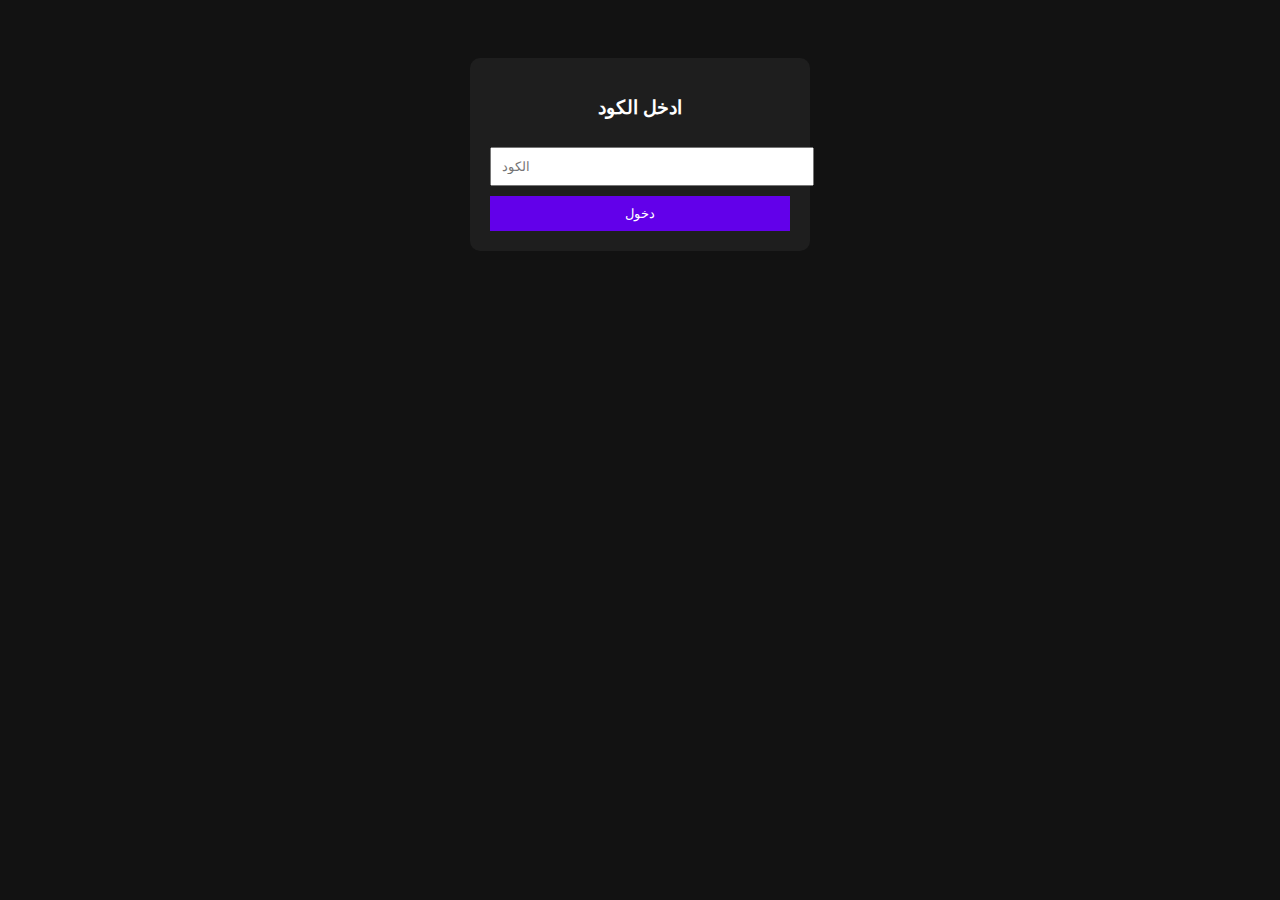
<file: techers/mazen elhywan/mazen elhywan.html>
<!DOCTYPE html>
<html lang="ar">
<head>
    <meta charset="UTF-8">
    <meta name="viewport" content="width=device-width, initial-scale=1.0">
    <title>تسجيل الدخول لمشاهدة الفيديو</title>
    <style>
        body { background-color: #121212; color: white; text-align: center; padding-top: 50px; }
        .hidden { display: none; }
        .container { background: #1e1e1e; padding: 20px; border-radius: 10px; width: 300px; margin: auto; }
        input, button { width: 100%; padding: 10px; margin-top: 10px; }
        button { background-color: #6200ea; color: white; border: none; cursor: pointer; }
        button:hover { background-color: #3700b3; }
    </style>
</head>
<body>

<div id="passwordContainer" class="container">
    <h3>ادخل الكود</h3>
    <input type="password" id="passwordInput" placeholder="الكود">
    <button onclick="checkPassword()">دخول</button>
    <p id="errorMsg" style="color: red; display: none;">الكود غير صحيحة! سيتم إغلاق الصفحة.</p>
</div>

<div id="contentContainer" class="hidden">
    <h2>الفيديو</h2>
    <iframe width="560" height="315" src="https://www.youtube.com/embed/4J54qwFEePo" allowfullscreen></iframe>
</div>
<script>
    const correctPasswords = ["123456", "password123", "admin2025", "VIP30OFFER"];
    const expirationDays = 6;
    const currentPage = window.location.href; // حفظ رابط الصفحة الحالية
    
    document.addEventListener("DOMContentLoaded", function () {
        let storedData = JSON.parse(localStorage.getItem("videoAccess")) || {};
        let currentDate = new Date().getTime();
    
        // التحقق مما إذا كان هناك كود محفوظ بنفس الصفحة
        if (storedData.password && storedData.page === currentPage) {
            let expirationTime = storedData.date + (expirationDays * 24 * 60 * 60 * 1000);
    
            if (currentDate < expirationTime) {
                // إذا كان الكود لا يزال صالحًا، عرض الفيديو بدون طلب الكود
                document.getElementById("passwordContainer").style.display = "none";
                document.getElementById("contentContainer").style.display = "block";
                return;
            } else {
                // إذا انتهت مدة الصلاحية، احذف الكود
                localStorage.removeItem("videoAccess");
            }
        }
    
        // إذا لم يكن هناك كود صالح، إظهار نموذج إدخال الكود
        document.getElementById("passwordContainer").style.display = "block";
    });
    
    function checkPassword() {
        let userPassword = document.getElementById("passwordInput").value.trim();
        let currentDate = new Date().getTime();
        let storedData = JSON.parse(localStorage.getItem("videoAccess")) || {};
    
        // منع استخدام نفس الكود في صفحة أخرى
        if (storedData.password && storedData.password === userPassword && storedData.page !== currentPage) {
            alert("❌ هذا الكود تم استخدامه في صفحة أخرى!");
            return;
        }
    
        if (correctPasswords.includes(userPassword)) {
            let newData = { password: userPassword, date: currentDate, page: currentPage };
            localStorage.setItem("videoAccess", JSON.stringify(newData)); // حفظ البيانات في localStorage
    
            document.getElementById("passwordContainer").style.display = "none";
            document.getElementById("contentContainer").style.display = "block";
        } else {
            document.getElementById("errorMsg").style.display = "block";
            setTimeout(() => { window.location.href = "about:blank"; }, 2000);
        }
    }
    </script>
    
    
    
    
    

</body>
</html>
</file>
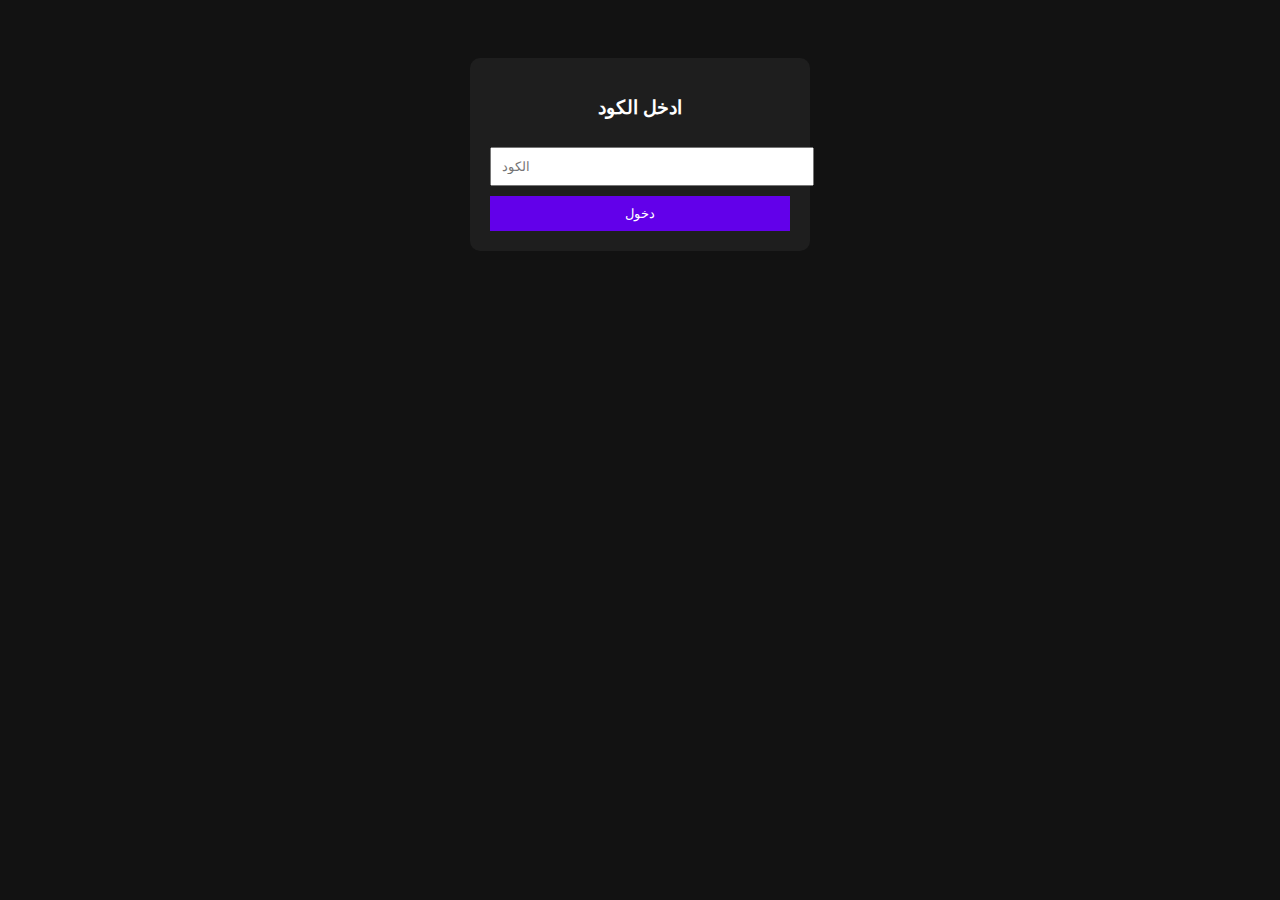
<file: techers/tolba/tolba history.html>
<!DOCTYPE html>
<html lang="ar">
<head>
    <meta charset="UTF-8">
    <meta name="viewport" content="width=device-width, initial-scale=1.0">
    <title>تسجيل الدخول لمشاهدة الفيديو</title>
    <style>
        body { background-color: #121212; color: white; text-align: center; padding-top: 50px; }
        .hidden { display: none; }
        .container { background: #1e1e1e; padding: 20px; border-radius: 10px; width: 300px; margin: auto; }
        input, button { width: 100%; padding: 10px; margin-top: 10px; }
        button { background-color: #6200ea; color: white; border: none; cursor: pointer; }
        button:hover { background-color: #3700b3; }
    </style>
</head>
<body>

<div id="passwordContainer" class="container">
    <h3>ادخل الكود</h3>
    <input type="password" id="passwordInput" placeholder="الكود">
    <button onclick="checkPassword()">دخول</button>
    <p id="errorMsg" style="color: red; display: none;">الكود غير صحيحة! سيتم إغلاق الصفحة.</p>
</div>

<div id="contentContainer" class="hidden">
    <h2>الفيديو</h2>
    <p id="passwordStatus"></p>
    <iframe width="560" height="315" src="https://www.youtube.com/embed/4J54qwFEePo" allowfullscreen></iframe>
</div>

<script>
    const correctPasswords = ["123456", "password123", "admin2025", "VIP30OFFER"];
    const expirationDays = 6;
    const currentPage = window.location.href; // حفظ رابط الصفحة الحالية
    
    document.addEventListener("DOMContentLoaded", function () {
        let storedData = JSON.parse(localStorage.getItem("videoAccess")) || {};
        let currentDate = new Date().getTime();
    
        // التحقق مما إذا كان هناك كود محفوظ بنفس الصفحة
        if (storedData.password && storedData.page === currentPage) {
            let expirationTime = storedData.date + (expirationDays * 24 * 60 * 60 * 1000);
    
            if (currentDate < expirationTime) {
                // إذا كان الكود لا يزال صالحًا، عرض الفيديو بدون طلب الكود
                document.getElementById("passwordContainer").style.display = "none";
                document.getElementById("contentContainer").style.display = "block";
                return;
            } else {
                // إذا انتهت مدة الصلاحية، احذف الكود
                localStorage.removeItem("videoAccess");
            }
        }
    
        // إذا لم يكن هناك كود صالح، إظهار نموذج إدخال الكود
        document.getElementById("passwordContainer").style.display = "block";
    });
    
    function checkPassword() {
        let userPassword = document.getElementById("passwordInput").value.trim();
        let currentDate = new Date().getTime();
        let storedData = JSON.parse(localStorage.getItem("videoAccess")) || {};
    
        // منع استخدام نفس الكود في صفحة أخرى
        if (storedData.password && storedData.password === userPassword && storedData.page !== currentPage) {
            alert("❌ هذا الكود تم استخدامه في صفحة أخرى!");
            return;
        }
    
        if (correctPasswords.includes(userPassword)) {
            let newData = { password: userPassword, date: currentDate, page: currentPage };
            localStorage.setItem("videoAccess", JSON.stringify(newData)); // حفظ البيانات في localStorage
    
            document.getElementById("passwordContainer").style.display = "none";
            document.getElementById("contentContainer").style.display = "block";
        } else {
            document.getElementById("errorMsg").style.display = "block";
            setTimeout(() => { window.location.href = "about:blank"; }, 2000);
        }
    }
    </script>
    
    

</body>
</html>
</file>
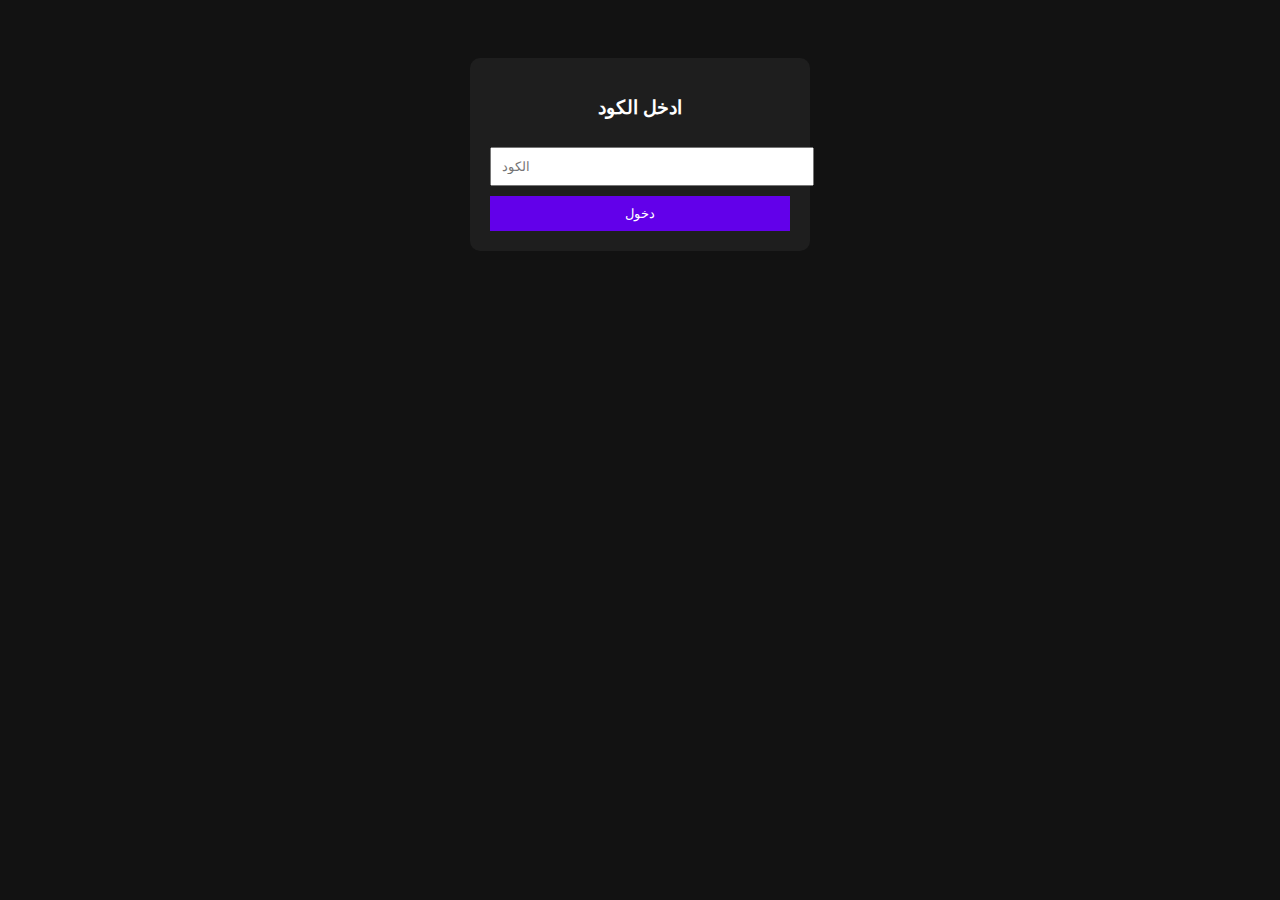
<file: techers/zhraan/zhraan.html>
<!DOCTYPE html>
<html lang="ar">
<head>
    <meta charset="UTF-8">
    <meta name="viewport" content="width=device-width, initial-scale=1.0">
    <title>تسجيل الدخول لمشاهدة الفيديو</title>
    <style>
        body { background-color: #121212; color: white; text-align: center; padding-top: 50px; }
        .hidden { display: none; }
        .container { background: #1e1e1e; padding: 20px; border-radius: 10px; width: 300px; margin: auto; }
        input, button { width: 100%; padding: 10px; margin-top: 10px; }
        button { background-color: #6200ea; color: white; border: none; cursor: pointer; }
        button:hover { background-color: #3700b3; }
    </style>
</head>
<body>

<div id="passwordContainer" class="container">
    <h3>ادخل الكود</h3>
    <input type="password" id="passwordInput" placeholder="الكود">
    <button onclick="checkPassword()">دخول</button>
    <p id="errorMsg" style="color: red; display: none;">الكود غير صحيحة! سيتم إغلاق الصفحة.</p>
</div>

<div id="contentContainer" class="hidden">
    <h2>الفيديو</h2>
    <p id="passwordStatus"></p>
    <iframe width="560" height="315" src="https://www.youtube.com/embed/XhgCbOqJczE?si=L3FQNAcxX2cZ1air" title="YouTube video player" frameborder="0" allow="accelerometer; autoplay; clipboard-write; encrypted-media; gyroscope; picture-in-picture; web-share" referrerpolicy="strict-origin-when-cross-origin" allowfullscreen></iframe>
</div>
<script>
    const correctPasswords = ["123456", "password123", "admin2025", "VIP30OFFER"];
    const expirationDays = 6;
    const currentPage = window.location.href; // حفظ رابط الصفحة الحالية
    
    document.addEventListener("DOMContentLoaded", function () {
        let storedData = JSON.parse(localStorage.getItem("videoAccess")) || {};
        let currentDate = new Date().getTime();
    
        // التحقق مما إذا كان هناك كود محفوظ بنفس الصفحة
        if (storedData.password && storedData.page === currentPage) {
            let expirationTime = storedData.date + (expirationDays * 24 * 60 * 60 * 1000);
    
            if (currentDate < expirationTime) {
                // إذا كان الكود لا يزال صالحًا، عرض الفيديو بدون طلب الكود
                document.getElementById("passwordContainer").style.display = "none";
                document.getElementById("contentContainer").style.display = "block";
                return;
            } else {
                // إذا انتهت مدة الصلاحية، احذف الكود
                localStorage.removeItem("videoAccess");
            }
        }
    
        // إذا لم يكن هناك كود صالح، إظهار نموذج إدخال الكود
        document.getElementById("passwordContainer").style.display = "block";
    });
    
    function checkPassword() {
        let userPassword = document.getElementById("passwordInput").value.trim();
        let currentDate = new Date().getTime();
        let storedData = JSON.parse(localStorage.getItem("videoAccess")) || {};
    
        // منع استخدام نفس الكود في صفحة أخرى
        if (storedData.password && storedData.password === userPassword && storedData.page !== currentPage) {
            alert("❌ هذا الكود تم استخدامه في صفحة أخرى!");
            return;
        }
    
        if (correctPasswords.includes(userPassword)) {
            let newData = { password: userPassword, date: currentDate, page: currentPage };
            localStorage.setItem("videoAccess", JSON.stringify(newData)); // حفظ البيانات في localStorage
    
            document.getElementById("passwordContainer").style.display = "none";
            document.getElementById("contentContainer").style.display = "block";
        } else {
            document.getElementById("errorMsg").style.display = "block";
            setTimeout(() => { window.location.href = "about:blank"; }, 2000);
        }
    }
    </script>
    
    

</body>
</html>
</file>
<file: css/styles.css>
body {
    font-family: Arial, sans-serif;
    background-color: #f4f4f4;
  }
  
  h1 {
    font-size: 3rem;
    color: #333;
  }
  
  p {
    font-size: 1.2rem;
    color: #555;
  }
  
  .navbar {
    margin-bottom: 30px;
    background-color: #1e1e1e;
  }
  
  .feature-box {
    background-color: #fff;
    padding: 20px;
    border-radius: 10px;
    box-shadow: 0 4px 6px rgba(0, 0, 0, 0.1);
    text-align: center;
    transition: transform 0.3s ease, box-shadow 0.3s ease;
  }
  
  .feature-box:hover {
    transform: translateY(-10px);
    box-shadow: 0 8px 12px rgba(0, 0, 0, 0.2);
  }
  
  footer {
    background-color: #222;
    color: #fff;
  }
  
  /* Hover effects on nav items */
  .nav-item:hover {
    background-color: #444;
    border-radius: 10px;
  }
  /* إضافة تأثير الكتابة */
@keyframes typing {
  from {
    width: 0;
  }
  to {
    width: 100%;
  }
}

/* تطبيق الحركة على h1 */
h1 {
  display: inline-block;
  white-space: nowrap;
  overflow: hidden;
  border-right: 3px solid black; /* لإضافة مؤشر الكتابة */
  width: 0;
  animation: typing 4s steps(30) infinite, blink 0.75s step-end infinite;
}

/* إضافة تأثير الوميض للمؤشر */
@keyframes blink {
  0%,
  50%,
  100% {
    border-color: transparent;
  }
  25%,
  75% {
    border-color: black;
  }
}
</file>
